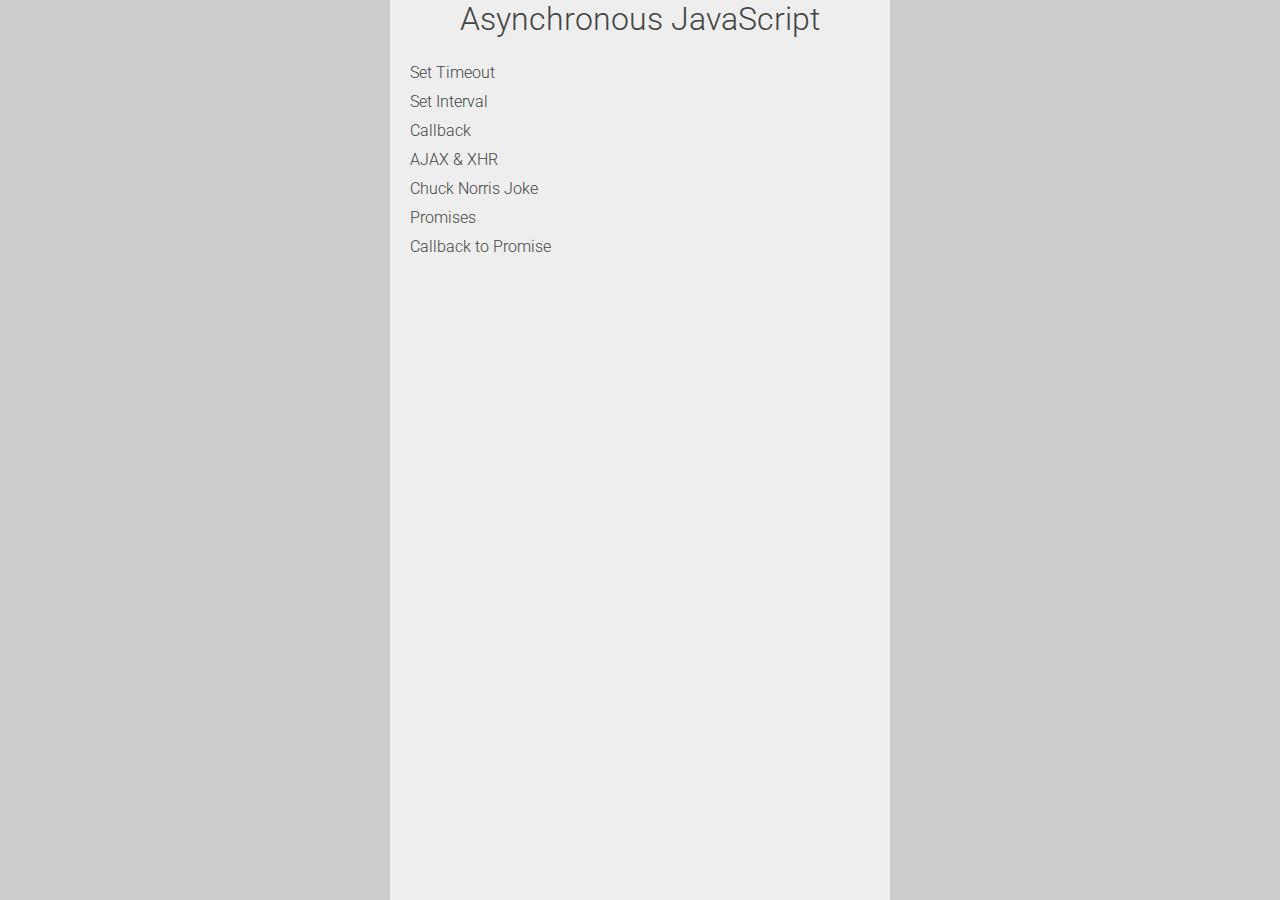
<file: index.html>
<!DOCTYPE html>
<html lang="en">
<head>
    <meta charset="UTF-8">
    <meta http-equiv="X-UA-Compatible" content="IE=edge">
    <meta name="viewport" content="width=device-width, initial-scale=1.0">
   
    <link rel="stylesheet" href="./style.css">
    <title>Asynchronous </title>
</head>
<body>
    <div class="container">
        <header>
            <h1>Asynchronous JavaScript</h1>
        </header>
        <div class="chapters">
            <ul class="chapters-list">
                <li><a href="./setTimeout/index.html" class="link">Set Timeout</a></li>
                <li><a href="./setInterval/index.html" class="link">Set Interval</a></li>
                <li><a href="./callback/index.html" class="link">Callback</a></li>
                <li><a href="./AJAXandXHR/" class="link">AJAX & XHR</a></li>
                <li><a href="./chucknorris/index.html" class="link">Chuck Norris Joke</a></li>
                <li><a href="./promises/index.html" class="link">Promises</a></li>
                <li><a href="./callbackToPromiseRefactor/index.html" class="link">Callback to Promise</a></li>
            </ul>
        </div>
    </div>
</body>
</html>
</file>
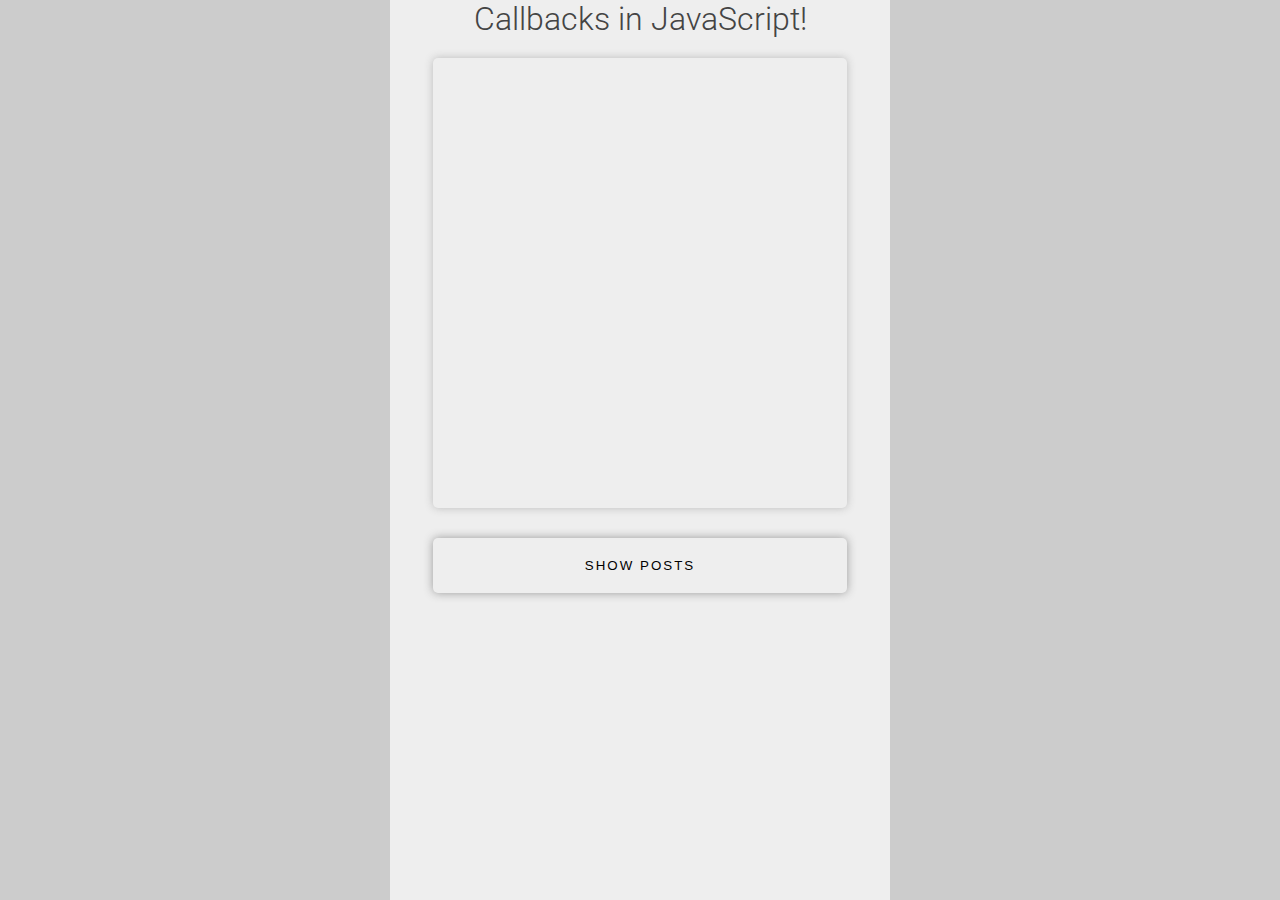
<file: callback/index.html>
<!DOCTYPE html>
<html lang="en">
<head>
    <meta charset="UTF-8">
    <meta http-equiv="X-UA-Compatible" content="IE=edge">
    <meta name="viewport" content="width=device-width, initial-scale=1.0">
    <link rel="stylesheet" href="../style.css">
    <link rel="stylesheet" href="./style.css">
    <title>CallBacks</title>
</head>
<body>
    <div class="container">
        <header>
            <h1>Callbacks in JavaScript!</h1>
        </header>
        <div class="main">

            <div class="output-container">
                <ul class="posts" id="posts">
                   
                </ul>
                
            </div>
            <div class="btn-container">
                <button class="btn-show-posts" id="btn-show-posts">Show Posts</button>
            </div>
        </div>


    </div>
    <script src="./script.js"></script>
</body>
</html>
</file>
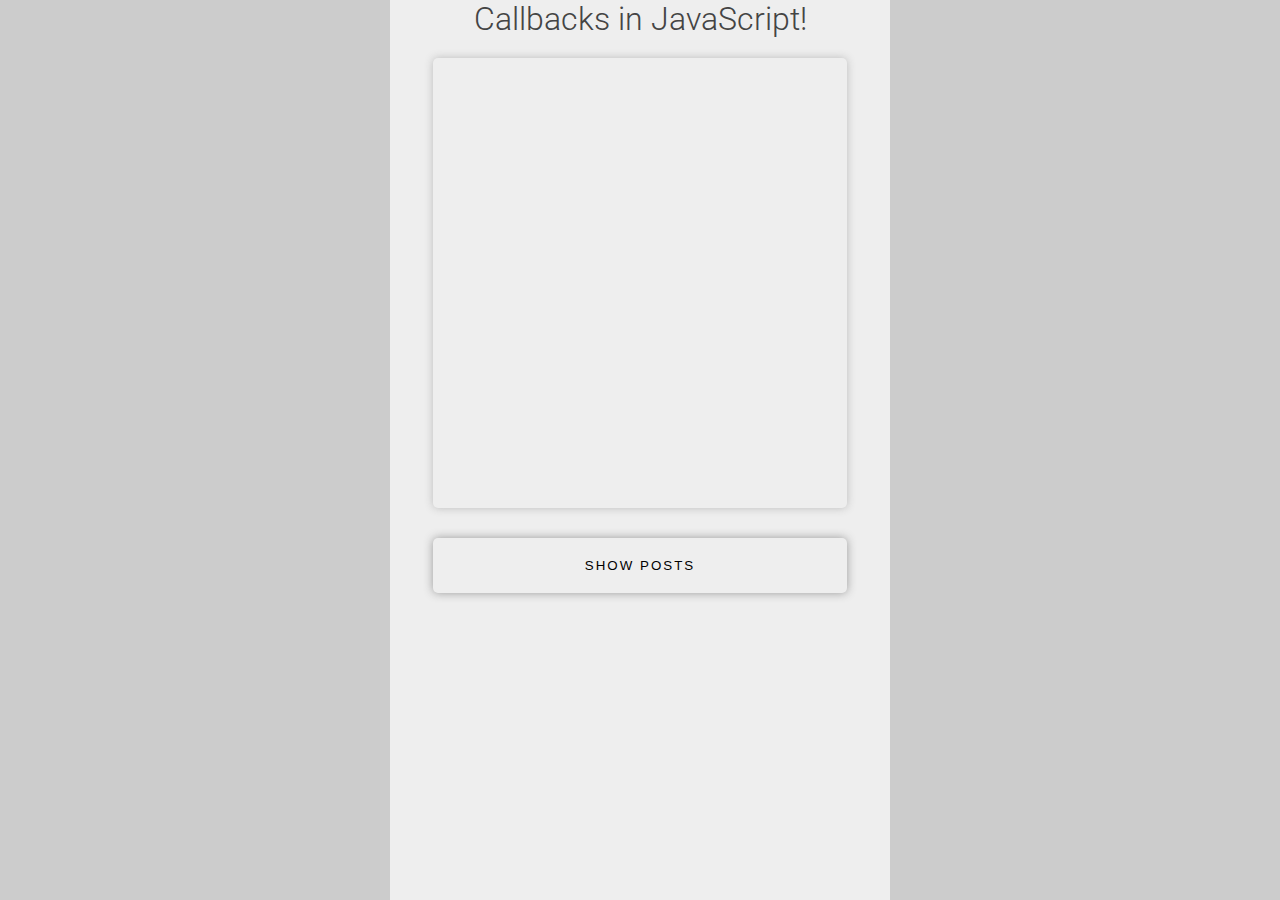
<file: callbackToPromiseRefactor/index.html>
<!DOCTYPE html>
<html lang="en">
<head>
    <meta charset="UTF-8">
    <meta http-equiv="X-UA-Compatible" content="IE=edge">
    <meta name="viewport" content="width=device-width, initial-scale=1.0">
    <link rel="stylesheet" href="../style.css">
    <link rel="stylesheet" href="./style.css">
    <title>CallBacks</title>
</head>
<body>
    <div class="container">
        <header>
            <h1>Callbacks in JavaScript!</h1>
        </header>
        <div class="main">

            <div class="output-container">
                <ul class="posts" id="posts">
                   
                </ul>
                
            </div>
            <div class="btn-container">
                <button class="btn-show-posts" id="btn-show-posts">Show Posts</button>
            </div>

        </div>
        <div class="something hidden"></div>


    </div>
    <script src="./script.js"></script>
</body>
</html>
</file>
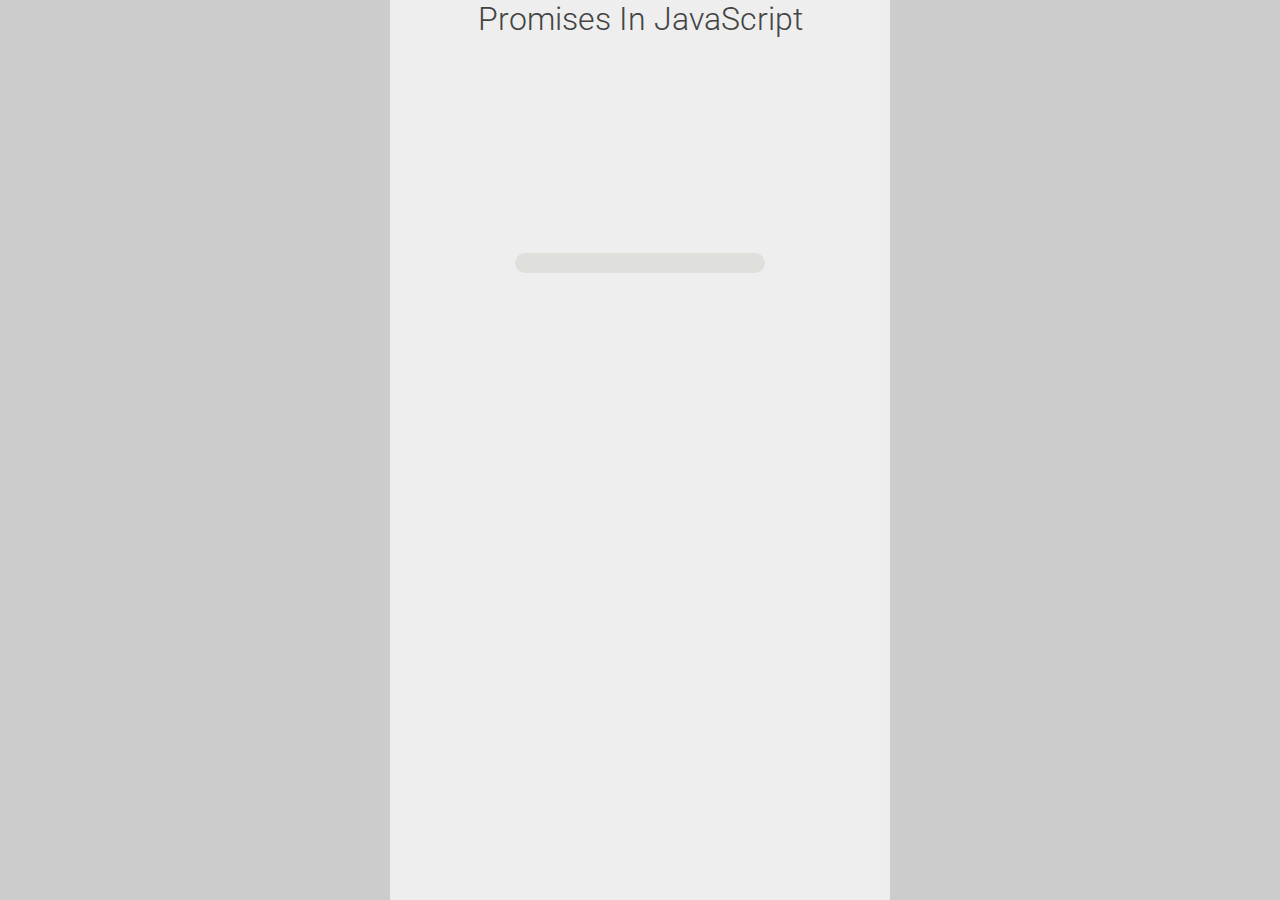
<file: promises/index.html>
<!DOCTYPE html>
<html lang="en">
<head>
    <meta charset="UTF-8">
    <meta http-equiv="X-UA-Compatible" content="IE=edge">
    <meta name="viewport" content="width=device-width, initial-scale=1.0">

    <link rel="stylesheet" href="../style.css">
    <link rel="stylesheet" href="./style.css">
    <title>Document</title>
</head>
<body>
    <div class="container">
        <header>
            <h1>Promises In JavaScript</h1>
        </header>
        <main>
            <div class="loader-container">
                <div class="progress-bar">
                    <div class="progress"></div>
                    
                </div>
            </div>
        </main>
        <div class="color-change"></div>
    </div>
    
    <script src="./script.js"></script>
</body>
</html>
</file>
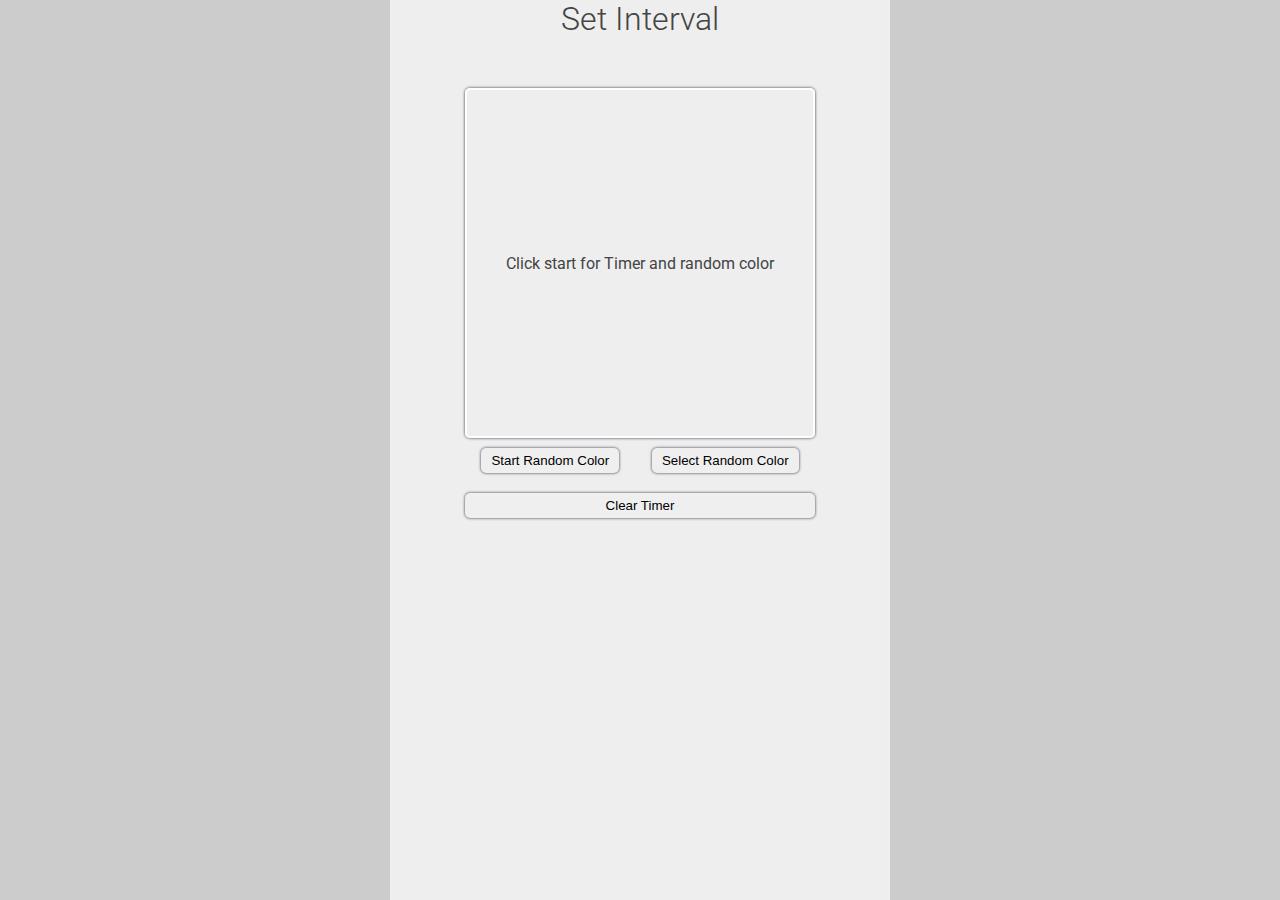
<file: setInterval/index.html>
<!DOCTYPE html>
<html lang="en">
  <head>
    <meta charset="UTF-8" />
    <meta http-equiv="X-UA-Compatible" content="IE=edge" />
    <meta name="viewport" content="width=device-width, initial-scale=1.0" />
    <!-- google font -->
    <link rel="preconnect" href="https://fonts.googleapis.com">
    <link rel="preconnect" href="https://fonts.gstatic.com" crossorigin>
    <link href="https://fonts.googleapis.com/css2?family=Roboto:ital,wght@0,100;0,300;0,400;0,500;0,700;0,900;1,300;1,400;1,500;1,700;1,900&family=Shadows+Into+Light&display=swap" rel="stylesheet">
    <!-- local css  -->
    <link rel="stylesheet" href="../style.css">
    <link rel="stylesheet" href="./style.css">
    <title>SetInterval</title>
  </head>
  <body>
    <div class="container">
        <header>
            <h1>Set Interval</h1>
            <i class="fa-solid fa-house-chimney-crack"></i>
        </header>
        <div class="interval-container">
            <div class="colors-container" id="colors-container"></div>
            <div class="btns-container">
                <button id="btn-start" class="btn-start">Start Random Color</button>
                <button id="btn-stop" class="btn-stop">Select Random Color</button>
            </div>
            <button id="btn-clear" class="btn-clear">Clear Timer</button>
      
        </div>
    <script src="./script.js"></script>
  </body>
</html>
</file>
<file: style.css>
@import url('https://fonts.googleapis.com/css2?family=Lato:ital,wght@0,100;0,300;0,400;0,700;0,900;1,100;1,300;1,400;1,700;1,900&family=Nunito:ital,wght@0,200..1000;1,200..1000&family=Roboto:ital,wght@0,100..900;1,100..900&display=swap');
*, 
*::before, 
*::after{
    margin: 0;
    padding: 0;
    box-sizing: border-box;
}
body{
    font-family: "Roboto", sans-serif;
    width: 90%;
    margin: 0 auto;
    background-color: #ccc;
}
.container{
    width: 500px;
    margin: 0 auto;
    background-color: #eee;
    height: 100vh;
    color: #444;
    

}
header h1{
    font-weight: 300;
    text-align: center;
}

.chapters{
    padding: 10px;
    margin: 10px;
}

.chapters-list li{
    list-style: none;
    padding: 5px 0;
    font-weight: 300;

}
.link{
    text-decoration: none;
    color: #444;
    transition: .4s;
}
.link:hover{
    color: lightseagreen;
}



@media (max-width:500px){
    .container{
        width: 100%;
        margin: 0;
        padding: 0;
    }
    
}
</file>
<file: callback/style.css>
.main{
    display: flex;
    width: 100%;
    padding: 20px;
    margin: 0 auto;
    flex-direction: column;
    justify-content: center;
    align-items: center;
}
.output-container{
    width: 90%;
    height: 50vh;
    box-shadow: 0 0 8px #bbb;
    margin-bottom: 30px;
    border-radius: 5px;
    overflow:scroll;
    

}
.posts{
    display: flex;
    flex-direction: column;
    align-items: center;
    justify-content: start;
    margin: 20px 20px;
}
.post strong{
    color:rgba(105, 90, 205, 0.8);
    text-transform: uppercase;
}
.post{
    width: 90%;
    margin:10px 5px;
    list-style: none;
    padding: 5px;
    border-bottom: 2px solid rgba(105, 90, 205, 0.196);
}
.btn-container{
    width: 90%;
}
.btn-show-posts{
    width: 100%;
    padding: 20px;
    letter-spacing: 2px;
    text-transform: uppercase;
    box-shadow: 0 0 10px #999 ;
    border: none;
    outline: none;
    background-color: #eee;
    border-radius: 5px;
    cursor: pointer;
    transition: .4s;
}

.btn-show-posts:hover{
    box-shadow: 0 0 15px #777;
    background-color: lightblue;
}
.btn-show-posts:active{
    background-color: lightyellow;
}
</file>
<file: callbackToPromiseRefactor/style.css>
.main{
    display: flex;
    width: 100%;
    padding: 20px;
    margin: 0 auto;
    flex-direction: column;
    justify-content: center;
    align-items: center;
}
.output-container{
    width: 90%;
    height: 50vh;
    box-shadow: 0 0 8px #bbb;
    margin-bottom: 30px;
    border-radius: 5px;
    overflow:scroll;
    

}
.posts{
    display: flex;
    flex-direction: column;
    align-items: center;
    justify-content: start;
    margin: 20px 20px;
}
.post strong{
    color:rgba(105, 90, 205, 0.8);
    text-transform: uppercase;
}
.post{
    width: 90%;
    margin:10px 5px;
    list-style: none;
    padding: 5px;
    border-bottom: 2px solid rgba(105, 90, 205, 0.196);
}
.btn-container{
    width: 90%;
}
.btn-show-posts{
    width: 100%;
    padding: 20px;
    letter-spacing: 2px;
    text-transform: uppercase;
    box-shadow: 0 0 10px #999 ;
    border: none;
    outline: none;
    background-color: #eee;
    border-radius: 5px;
    cursor: pointer;
    transition: .4s;
}

.btn-show-posts:hover{
    box-shadow: 0 0 15px #777;
    background-color: lightblue;
}
.btn-show-posts:active{
    background-color: lightyellow;
}


/*
experimenting  
 */
 .something{
    width: 40px;
    height: 40px;
    background-color: #ff006e;
    border-radius: 50%;
    opacity: .2;
    box-shadow: 0 0 10px #888;
    margin: auto;
    cursor: pointer;
 }
 .hidden{
    display: none;
 }
</file>
<file: promises/style.css>
main {
  width: 100%;
  height: 50vh;
}

.loader-container {
  display: grid;
  place-items: center;
  height: 50vh;
}

.progress-bar {
  width: 50%;
  max-width: 400px;
  height: 20px;
  background-color: #dfe0dc;
  border-radius: 10px;
  overflow: hidden;
  display: grid;
  place-items: center;
}

.progress {
  width: 0;
  height: 100%;
  background-color: #00afb9;
  animation: fill 4s infinite;
}

@keyframes fill {
  0% {
    width: 0;
    opacity: 1;
    color: #00afb9;
  }
  100% {
    width: 100%;
    color: #0466c8;
  }
}

.color-change {
  width: 50px;
  height: 50px;
  /* background-color: red; */
  animation: changeColor 3s infinite;
  margin: auto;
  border-radius: 5%;
}

@keyframes changeColor {
  0% {
    background-color: #d81159;
    transform: rotate(0deg);
    width: 50px;
    height: 50px;
}
 /* 25% {
    background-color: yellow;
    transform: rotate(90deg);
    width: 45px;
    height: 45px;
} */
50% {
    background-color: #f7b801;
    transform: rotate(180deg);
    width: 5px;
    height: 5px;
    opacity: 0;
}
75% {
    /* background-color: blue;
    transform: rotate(270deg);
    width: 35px;
    height: 35px; */
} 
100% {
    background-color: #d81159;
    transform: rotate(360deg);
    width: 50px;
    height: 50px;
  }
}
</file>
<file: setInterval/style.css>
.interval-container{
    width: 100%;
    padding: 20px;
    margin: 20px 0;
    display: flex;
    flex-direction: column;
    justify-content: center;
    align-items: center;
}
.colors-container{
    width: 350px;
    height: 350px;
    box-shadow: 0 0 3px #2b2d42;
    margin: 10px auto;
    border-radius: 5px;
    display: flex;
    justify-content: center;
    align-items: center;
    border: 2px solid white;
}
.btns-container{
    display: flex;
    justify-content: space-around;
    width: 350px;
    margin: 0 auto;
    
}

.btn-start, .btn-stop, .btn-clear{
    padding: 5px 10px;
    cursor: pointer;
    border: none;
    box-shadow: 0 0 3px #2b2d42;
    border-radius: 5px;
    transition: .4s;
}
.btn-clear{
    width: 350px;
    margin: 20px auto;
}

.btn-start:hover{
    background-color:#dde5b6 ;
}
.btn-stop:hover{
    background-color:#b5e48c ;
}

@media(max-width:500px){
    .btns-container{
        display: block;
    }
    .btn-start, .btn-stop{
        width: 100%;
        margin-top: 10px;
    }
}
</file>
